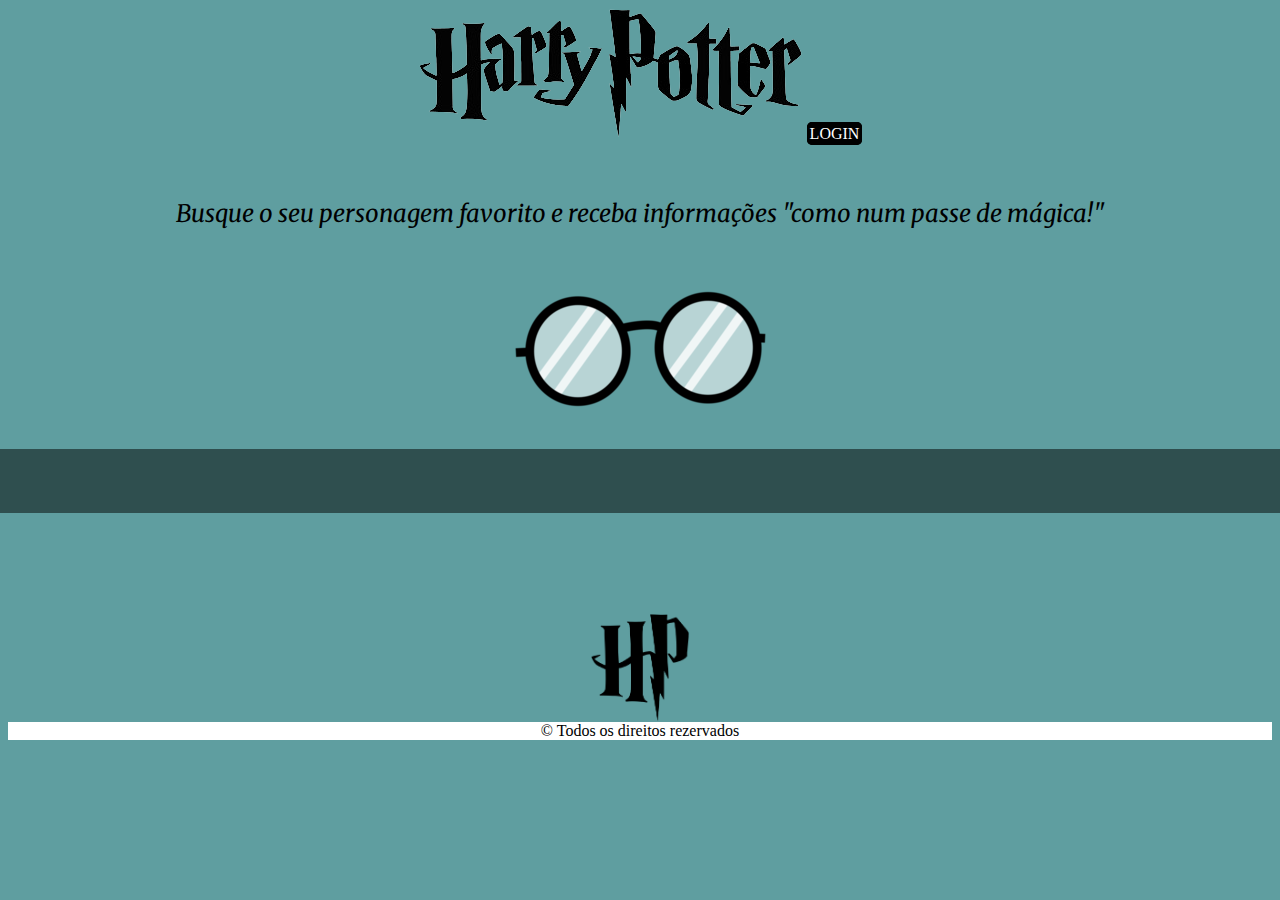
<file: index.html>
<!DOCTYPE html>
<html lang="pt-br">

<head>
    <meta charset="UTF-8">
    <meta name="viewport" content="width=device-width, initial-scale=1.0">
    <link rel="stylesheet" href="style_home.css">
    <link rel="preconnect" href="https://fonts.googleapis.com">
    <link rel="preconnect" href="https://fonts.gstatic.com" crossorigin>
    <link
        href="https://fonts.googleapis.com/css2?family=Merriweather:ital,wght@0,300;0,400;0,700;0,900;1,300;1,400;1,700;1,900&display=swap"
        rel="stylesheet">
    <link rel="preconnect" href="https://fonts.googleapis.com">
    <link rel="preconnect" href="https://fonts.gstatic.com" crossorigin>
    <link href="https://fonts.googleapis.com/css2?family=M+PLUS+Rounded+1c&display=swap" rel="stylesheet">

    <link rel="preconnect" href="https://fonts.googleapis.com">
    <link rel="preconnect" href="https://fonts.gstatic.com" crossorigin>
    <link href="https://fonts.googleapis.com/css2?family=Oswald:wght@200..700&display=swap" rel="stylesheet">
    <title>HARRY POTTER - HOME</title>
</head>

<body>
    <header>
        <img class="img1" src="harryPotter-removebg-preview.png" alt="">
        <a class="login" href="login.html">LOGIN</a>
    </header>
    <h2 class="subtitulo">Busque o seu personagem favorito e receba informações "como num passe de mágica!"</h2>
    <main class="container">
        <img src="oculosHP.webp" alt="">
        <section class="character-container" id="character-container"></section>
        <img class="siglaHP" src="siglaHP.png" alt="">
    </main>
    <footer>

        <div>
            &copy Todos os direitos rezervados
        </div>
    </footer>

    <script src="app.js"></script>
</body>

</html>
</file>
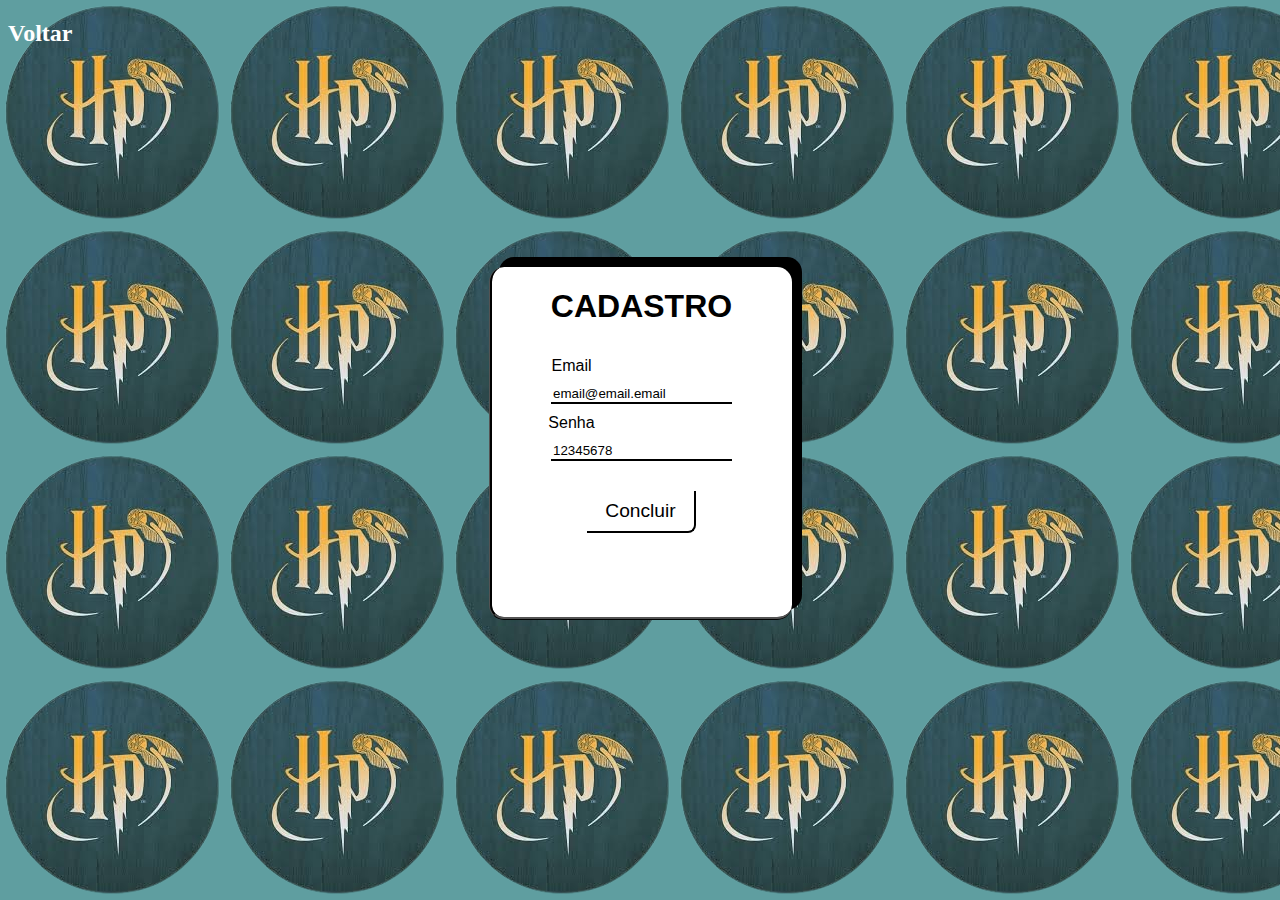
<file: login.html>
<!DOCTYPE html>
<html lang="pt-br">

<head>
    <meta charset="UTF-8">
    <meta http-equiv="X-UA-Compatible" content="IE=edge">
    <meta name="viewport" content="width=device-width, initial-scale=1.0">
    <link rel="stylesheet" href="style_login.css">
    <title>Email</title>
</head>

<body>

    <header><a class="voltar" href="index.html"><h2>Voltar</h2></a></header>
    <main>
        <form action="" class="formulario">
            <h1>CADASTRO</h1>
            <label for="">Email</label>
            <input id="email" class="email" placeholder="email@email.email" type="email" required maxlength="23">
            <label for="">Senha</label>
            <input type="password" class="password" id="password" placeholder="12345678" required minlength="8" maxlength="12">
            <button  class="btn"a onclick="validaco()" >Concluir</a></button>
            <div class="resposta"></div>
                </form>
    </main>
    

    <script src="login.js"></script>
</body>

</html>
</file>
<file: style_home.css>
body{

    background-color:cadetblue;

}


header{
    background-color: cadetblue ;
    text-align: center;
    margin: 0;
    padding: 0;
    height: 170px;
}

.login{
  text-decoration: none;
  color: white;
  background-color: black;
  border-radius: 5px;
  border: solid;
  border-color: black;
}

.login:hover {
  border-style: solid;
  transition: all 0.5s ease-in-out;
  border: black;
  background-color: white;
  color: black;
}

h2{
    font-family: "Merriweather", serif;
    font-weight: 400;
    font-style: italic;
}

.subtitulo{
    display: flex;
    align-items: center;
    justify-content: center;
}

main{
    display: flex;
    flex-direction: column;
    text-align: center;
    justify-content: center;
    align-items: center;
}

.siglaHP{
    width: 100px;
    margin-top: 100px;
}

label{
    margin-bottom: 15px;
    font-family: "Oswald", sans-serif;
    font-optical-sizing: auto;
    font-weight: 700;
    font-style: normal;
    background-color: cadetblue;
}

input{
    margin-bottom: 15px;
    
        outline: none;
        border-top: none;
        border-left: none;
        border-right: none;
        border-bottom-color: black;
        border-bottom-style: solid;
        background: none;
}

button{
    margin-bottom: 15px;
}

footer{
    display: flex;
    justify-content: center;
    background: white;
    width: 100%;
    position: relative;
    left: 0;
    width: 100%;
    bottom: 0;

}

.btn {
  border-style: solid;
    cursor: pointer;
    border-left-color: beige;
    border-top-color: beige;
    border-top-left-radius: 8px;
    border-bottom-right-radius: 8px;
    color: black;
    background: none;
    font-size: 1rem;
    margin-top: 30px;
    font-weight: 50px;
    padding: 9px 18px;
    transition: all 0.2s;
  }
  
  .btn:hover {
    transition: all 0.5s ease-in-out;
    border-radius: 8px;
    border: none;
    border: black;
    background-color:darkblue;
    color: white;
  }

  .character-container {
    width: 100%;
    background-color: darkslategrey;
    color: white;
    padding: 2rem;
    display: grid;
    grid-template-columns: repeat(3, 1fr);
    gap: 1.5rem;
  }
  
  .character-box {
    display: flex;
    gap: 1rem;
    background-color:dimgrey;
    border-radius: 8px;
    letter-spacing: 0.2rem;
    cursor: pointer;
  }

  .character-box:hover{
    box-shadow: 10px -10px white;
  }
  
  .character-box img {
    width: 50%;
    border-top-left-radius: 8px;
    border-bottom-left-radius: 8px;
  }
  
  .character-info {
    padding: 1rem 0;
    display: flex;
    flex-direction: column;
    grid-auto-flow: 0.4rem;
  }
  
  .character-info .true::before {
    content: '';
    display: inline-block;
    width: 10px;
    height: 10px;
    margin-right: 5px;
    background-color: green;
    border-radius: 50%;
  }
  
  .character-info .false::before {
    content: '';
    display: inline-block;
    width: 10px;
    height: 10px;
    margin-right: 5px;
    background-color: red;
    border-radius: 50%;
  }

  .info{
    background-color: darkgray;
    border-radius: 8px;
    
  }

  .img{
    border-radius: 8px;
  }

  .Voltar2{
    text-decoration:none ;
    color: black;
  }

  .Voltar2 h2{
    display: flex;
    text-align: start;
    align-items: baseline;
    justify-content: start;
  }
  
  .Voltar2:hover{
    color: aliceblue;
  }

  .info p{
    cursor: context-menu;
  }

    .info:hover{
     box-shadow: 10px -10px white;
    }
</file>
<file: style_login.css>
::placeholder{
  color: black;
} 
body{
  background-image: url(./fundo_-removebg-preview.png);
  background-color: cadetblue;
}
input{
  outline: none;
  border-top: none;
  border-left: none;
  border-right: none;
  border-bottom-color: black;
  border-bottom-style: solid;
  background: none;
}

 main{
    display: flex;
    flex-direction: column;
    align-items: center;

}

label{
  font-family:'Lucida Sans', 'Lucida Sans Regular', 'Lucida Grande', 'Lucida Sans Unicode', Geneva, Verdana, sans-serif;
    padding-right: 140px;
    color: black;
    margin-bottom: 10px;
    margin-top: 10px;
}

h1{
  pointer-events: none;
  font-family: 'Lucida Sans', 'Lucida Sans Regular', 'Lucida Grande', 'Lucida Sans Unicode', Geneva, Verdana, sans-serif;
    color: black;
}

form{
  background: white;
  box-shadow: 10px -10px black;
  border: none;
  height: 350px;
  width: 300px;
  border-left-style:ridge;
  border-bottom-style:ridge;
  border-radius: 15px;
  border-color: black;
  display: flex;
  flex-direction: column;
  align-items: center;
  margin-top: 200px; 
}

.siglaHP{
  text-align: center;
}

.formulario .btn {
  cursor: pointer;
  border-left: none;
  border-top: none;
  border-color: black;
  border-bottom-right-radius: 8px;
  color: black;
  background: none;
  font-size: 1.2rem;
  margin-top: 30px;
  font-weight: 100px;
  padding: 9px 18px;
  transition: all 0.2s;
}

.formulario .btn:hover {
  transition: all 0.5s ease-in-out;
  border-radius: 8px;
  border: none;
  border: black;
  background-color:darkblue;
  color: white;
}

@media screen and (max-width: 435px){
  .formulario{
   border: none;
   box-shadow: none;
   display: flex;
   justify-content: center;
   align-items: center;
   margin-top: 100px;
  }
}


.voltar{
  text-decoration:none ;
  color: white;
}

.voltar:hover{
  color: black;
}
</file>
